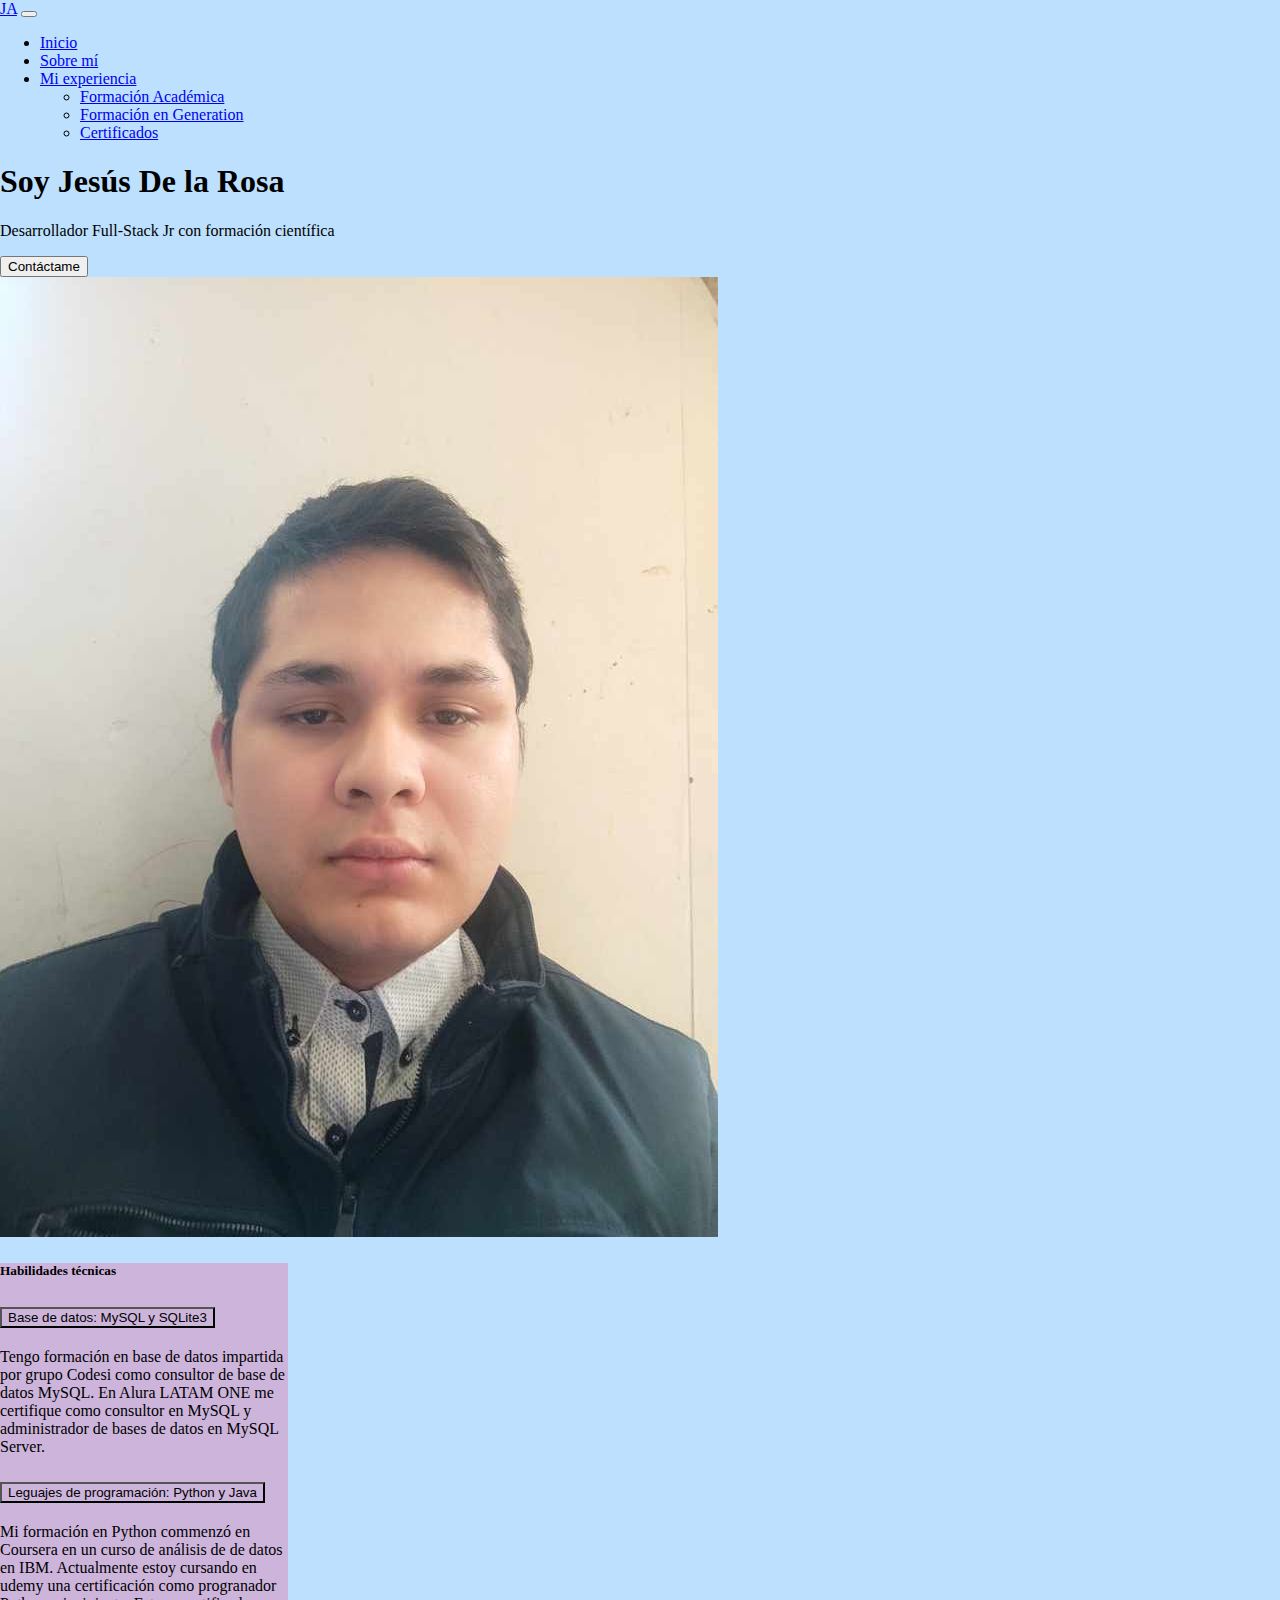
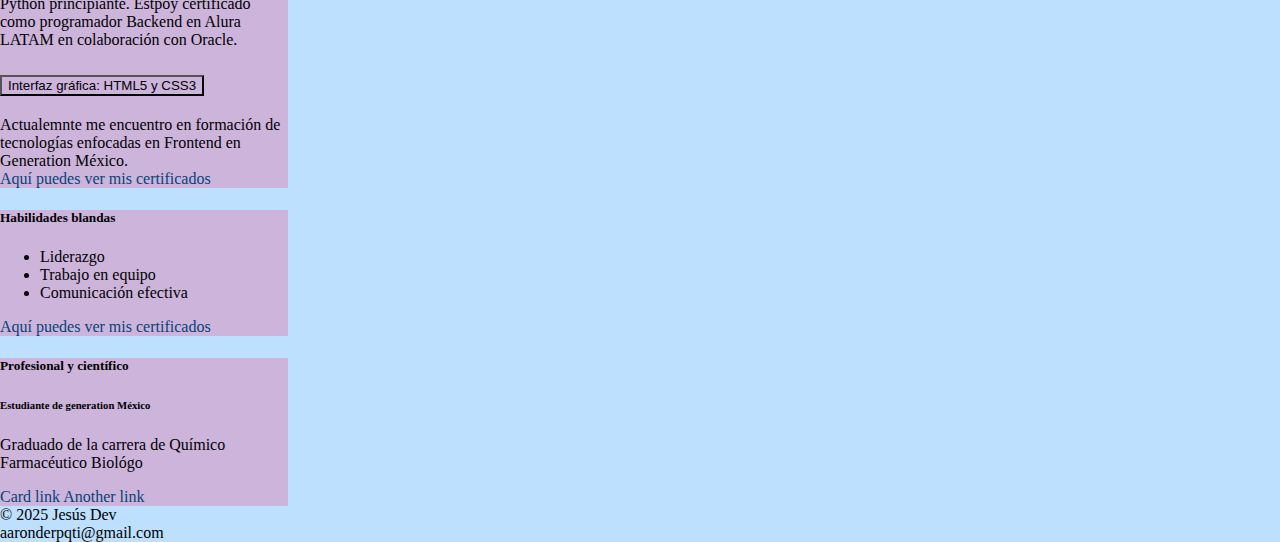
<file: index.html>
<!DOCTYPE html>
<html lang="en">

<head>
  <meta charset="UTF-8">
  <meta name="viewport" content="width=device-width, initial-scale=1.0">
  <link href="https://cdn.jsdelivr.net/npm/bootstrap@5.3.8/dist/css/bootstrap.min.css" rel="stylesheet"
    integrity="sha384-sRIl4kxILFvY47J16cr9ZwB07vP4J8+LH7qKQnuqkuIAvNWLzeN8tE5YBujZqJLB" crossorigin="anonymous">
  <link rel="stylesheet" href="./grid.css">
  <title>Sobre mi</title>
</head>

<body class="body">
  <!--Barra de navegación la clase navbar_expand hace el menun de haburguesa-->
  <nav class="navbar navbar-expand-lg bg-body-tertiary">
    <div class="container-fluid">
      <a class="navbar-brand" href="#">JA</a>
      <button class="navbar-toggler" type="button" data-bs-toggle="collapse" data-bs-target="#navbarSupportedContent"
        aria-controls="navbarSupportedContent" aria-expanded="false" aria-label="Toggle navigation">
        <span class="navbar-toggler-icon"></span>
      </button>
      <div class="collapse navbar-collapse" id="navbarSupportedContent">
        <ul class="navbar-nav me-auto mb-2 mb-lg-0">
          <li class="nav-item">
            <a class="nav-link active" aria-current="page" href="#">Inicio</a>
          </li>
          <li class="nav-item">
            <a class="nav-link" href="#">Sobre mí</a>
          </li>
          <li class="nav-item dropdown">
            <a class="nav-link dropdown-toggle" href="#" role="button" data-bs-toggle="dropdown" aria-expanded="false">
              Mi experiencia
            </a>
            <ul class="dropdown-menu">
              <li><a class="dropdown-item" href="#">Formación Académica</a></li>
              <li><a class="dropdown-item" href="#">Formación en Generation</a></li>
              <li><a class="dropdown-item" href="#">Certificados</a></li>
            </ul>
          </li>
        </ul>
      </div>
    </div>
  </nav>

  <main class="container">

    <!--Hacer la primera grid-->
    <div class="row align-items-center">
      <!--Columna 1-->
      <div class="col-md-6 text-center ">
        <h1 class="display-4 fw-bold">Soy <span class="text-primary">Jesús De la Rosa</span></h1>
        <!--my es una unidad de espaciado, significa que el margin se aplicara al eje y: de arriba a abajo.-->
        <p class="lead my-3">Desarrollador Full-Stack Jr con formación científica</p>
        <button type="button" class="btn btn-primary">Contáctame</button>
      </div>
      <!--columna 2-->
      <div class="col-md-6 mt-4">
        <img src="./img/aaron.jpg"
          alt="Golden brown hamster with dark eyes and small ears sits calmly on sandy ground near a green leafy plant and dry grass, appearing curious and relaxed in a natural outdoor setting. The environment is quiet and peaceful. No visible text in the image."
          class="img-fluid rounded-circle">
      </div>
    </div>

    <!--Segunda fila del grid, seccion de tarjetas-->
    <div class="row my-5">
      <!--Columna #1-->
      <div class="col-md text-center">
        <!--Primera tarjeta-->
        <div class="card" style="width: 18rem;">
          <div class="card-body">
            <h5 class="card-title">Habilidades técnicas</h5>
          </div>
          <!--Acordeon de habilidades-->
          <div class="accordion" id="accordionExample">
            <div class="accordion-item">
              <h2 class="accordion-header">
                <button class="accordion-button" type="button" data-bs-toggle="collapse" data-bs-target="#collapseOne"
                  aria-expanded="true" aria-controls="collapseOne">
                  Base de datos: MySQL y SQLite3
                </button>
              </h2>
              <div id="collapseOne" class="accordion-collapse collapse show" data-bs-parent="#accordionExample">
                <div class="accordion-body">
                Tengo formación en base de datos impartida por grupo Codesi como consultor de base de datos MySQL. En Alura LATAM ONE me certifique como 
                consultor en MySQL y administrador de bases de datos en MySQL Server.
                </div>
              </div>
            </div>
            <div class="accordion-item">
              <h2 class="accordion-header">
                <button class="accordion-button collapsed" type="button" data-bs-toggle="collapse"
                  data-bs-target="#collapseTwo" aria-expanded="false" aria-controls="collapseTwo">
                  Leguajes de programación: Python y Java
                </button>
              </h2>
              <div id="collapseTwo" class="accordion-collapse collapse" data-bs-parent="#accordionExample">
                <div class="accordion-body">
                Mi formación en Python commenzó en Coursera en un curso de análisis de de datos en IBM. Actualmente estoy cursando en udemy una certificación como
                progranador Python principiante. Estpoy certificado como programador Backend en Alura LATAM en colaboración con Oracle. 
                </div>
              </div>
            </div>
            <div class="accordion-item">
              <h2 class="accordion-header">
                <button class="accordion-button collapsed" type="button" data-bs-toggle="collapse"
                  data-bs-target="#collapseThree" aria-expanded="false" aria-controls="collapseThree">
                  Interfaz gráfica: HTML5 y CSS3
                </button>
              </h2>
              <div id="collapseThree" class="accordion-collapse collapse" data-bs-parent="#accordionExample">
                <div class="accordion-body">
                  Actualemnte me encuentro en formación de tecnologías enfocadas en Frontend en Generation México. 
                </div>
              </div>
            </div>
          </div>
          <div class="card-body">
            <a href="#" class="card-link">Aquí puedes ver mis certificados</a>
          </div>
        </div>
      </div>
      <!--Columna #2-->
      <div class="col text-center">
        <div class="card" style="width: 18rem;">
          <div class="card-body">
            <h5 class="card-title">Habilidades blandas</h5>
          </div>
          <ul class="list-group list-group-flush">
            <li class="list-group-item">Liderazgo</li>
            <li class="list-group-item">Trabajo en equipo</li>
            <li class="list-group-item">Comunicación efectiva</li>
          </ul>
          <div class="card-body">
            <a href="#" class="card-link">Aquí puedes ver mis certificados</a>
          </div>
        </div>

      </div>
      <!--Columna #3-->
      <div class="col text-center">
        <div class="card" style="width: 18rem;">
          <div class="card-body">
            <h5 class="card-title">Profesional y científico</h5>
            <h6 class="card-subtitle mb-2 text-body-secondary">Estudiante de generation México</h6>
            <p class="card-text">Graduado de la carrera de Químico Farmacéutico Biológo</p>
            <a href="#" class="card-link">Card link</a>
            <a href="#" class="card-link">Another link</a>
          </div>
        </div>

      </div>
    </div>
  </main>
  <footer class="row footer bg-dark text-white text-center py-3">
    <div class="col-md-6">
      © 2025 Jesús Dev
    </div>
    <div class="col-md-6">
      aaronderpqti@gmail.com
    </div>
  </footer>

  <!--Script de bootstarp-->
  <script src="https://cdn.jsdelivr.net/npm/bootstrap@5.3.8/dist/js/bootstrap.bundle.min.js"
    integrity="sha384-FKyoEForCGlyvwx9Hj09JcYn3nv7wiPVlz7YYwJrWVcXK/BmnVDxM+D2scQbITxI"
    crossorigin="anonymous"></script>
</body>

</html>
</file>
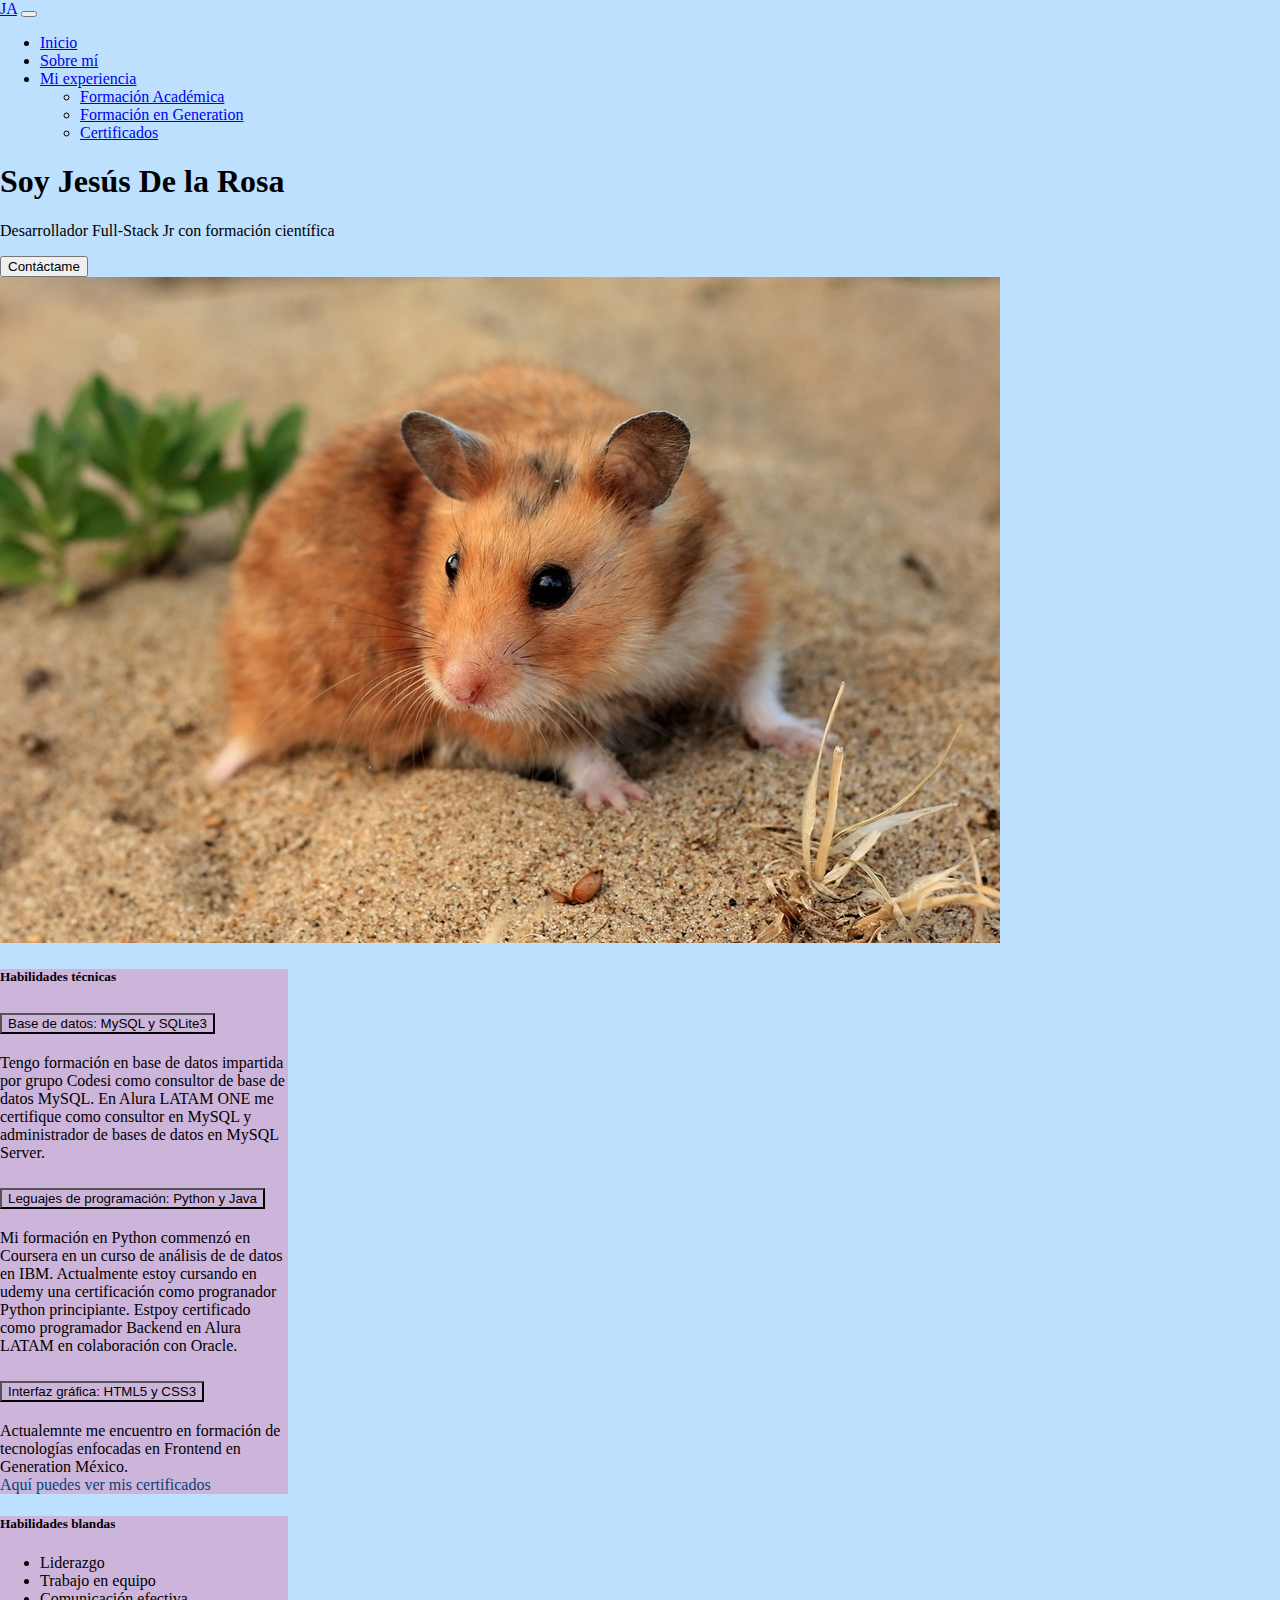
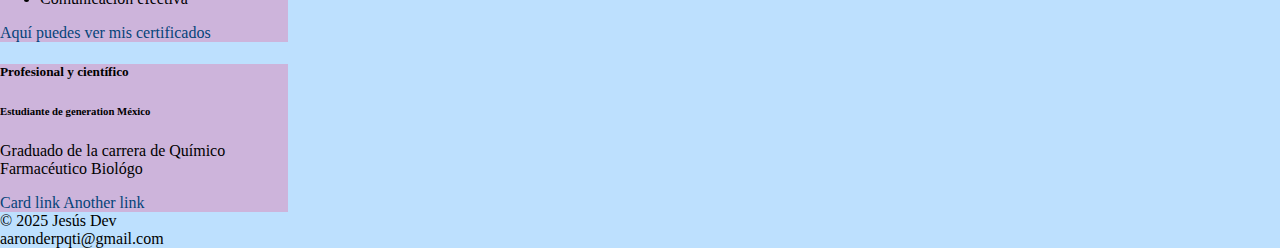
<file: componentes.html>
<!DOCTYPE html>
<html lang="en">

<head>
  <meta charset="UTF-8">
  <meta name="viewport" content="width=device-width, initial-scale=1.0">
  <link href="https://cdn.jsdelivr.net/npm/bootstrap@5.3.8/dist/css/bootstrap.min.css" rel="stylesheet"
    integrity="sha384-sRIl4kxILFvY47J16cr9ZwB07vP4J8+LH7qKQnuqkuIAvNWLzeN8tE5YBujZqJLB" crossorigin="anonymous">
  <link rel="stylesheet" href="./grid.css">
  <title>Sobre mi</title>
</head>

<body class="body">
  <!--Barra de navegación la clase navbar_expand hace el menun de haburguesa-->
  <nav class="navbar navbar-expand-lg bg-body-tertiary">
    <div class="container-fluid">
      <a class="navbar-brand" href="#">JA</a>
      <button class="navbar-toggler" type="button" data-bs-toggle="collapse" data-bs-target="#navbarSupportedContent"
        aria-controls="navbarSupportedContent" aria-expanded="false" aria-label="Toggle navigation">
        <span class="navbar-toggler-icon"></span>
      </button>
      <div class="collapse navbar-collapse" id="navbarSupportedContent">
        <ul class="navbar-nav me-auto mb-2 mb-lg-0">
          <li class="nav-item">
            <a class="nav-link active" aria-current="page" href="#">Inicio</a>
          </li>
          <li class="nav-item">
            <a class="nav-link" href="#">Sobre mí</a>
          </li>
          <li class="nav-item dropdown">
            <a class="nav-link dropdown-toggle" href="#" role="button" data-bs-toggle="dropdown" aria-expanded="false">
              Mi experiencia
            </a>
            <ul class="dropdown-menu">
              <li><a class="dropdown-item" href="#">Formación Académica</a></li>
              <li><a class="dropdown-item" href="#">Formación en Generation</a></li>
              <li><a class="dropdown-item" href="#">Certificados</a></li>
            </ul>
          </li>
        </ul>
      </div>
    </div>
  </nav>

  <main class="container">

    <!--Hacer la primera grid-->
    <div class="row align-items-center">
      <!--Columna 1-->
      <div class="col-md-6 text-center ">
        <h1 class="display-4 fw-bold">Soy <span class="text-primary">Jesús De la Rosa</span></h1>
        <!--my es una unidad de espaciado, significa que el margin se aplicara al eje y: de arriba a abajo.-->
        <p class="lead my-3">Desarrollador Full-Stack Jr con formación científica</p>
        <button type="button" class="btn btn-primary">Contáctame</button>
      </div>
      <!--columna 2-->
      <div class="col-md-6 mt-4">
        <img src="../img/hamster.jpg"
          alt="Golden brown hamster with dark eyes and small ears sits calmly on sandy ground near a green leafy plant and dry grass, appearing curious and relaxed in a natural outdoor setting. The environment is quiet and peaceful. No visible text in the image."
          class="img-fluid rounded-circle">
      </div>
    </div>

    <!--Segunda fila del grid, seccion de tarjetas-->
    <div class="row my-5">
      <!--Columna #1-->
      <div class="col-md text-center">
        <!--Primera tarjeta-->
        <div class="card" style="width: 18rem;">
          <div class="card-body">
            <h5 class="card-title">Habilidades técnicas</h5>
          </div>
          <!--Acordeon de habilidades-->
          <div class="accordion" id="accordionExample">
            <div class="accordion-item">
              <h2 class="accordion-header">
                <button class="accordion-button" type="button" data-bs-toggle="collapse" data-bs-target="#collapseOne"
                  aria-expanded="true" aria-controls="collapseOne">
                  Base de datos: MySQL y SQLite3
                </button>
              </h2>
              <div id="collapseOne" class="accordion-collapse collapse show" data-bs-parent="#accordionExample">
                <div class="accordion-body">
                Tengo formación en base de datos impartida por grupo Codesi como consultor de base de datos MySQL. En Alura LATAM ONE me certifique como 
                consultor en MySQL y administrador de bases de datos en MySQL Server.
                </div>
              </div>
            </div>
            <div class="accordion-item">
              <h2 class="accordion-header">
                <button class="accordion-button collapsed" type="button" data-bs-toggle="collapse"
                  data-bs-target="#collapseTwo" aria-expanded="false" aria-controls="collapseTwo">
                  Leguajes de programación: Python y Java
                </button>
              </h2>
              <div id="collapseTwo" class="accordion-collapse collapse" data-bs-parent="#accordionExample">
                <div class="accordion-body">
                Mi formación en Python commenzó en Coursera en un curso de análisis de de datos en IBM. Actualmente estoy cursando en udemy una certificación como
                progranador Python principiante. Estpoy certificado como programador Backend en Alura LATAM en colaboración con Oracle. 
                </div>
              </div>
            </div>
            <div class="accordion-item">
              <h2 class="accordion-header">
                <button class="accordion-button collapsed" type="button" data-bs-toggle="collapse"
                  data-bs-target="#collapseThree" aria-expanded="false" aria-controls="collapseThree">
                  Interfaz gráfica: HTML5 y CSS3
                </button>
              </h2>
              <div id="collapseThree" class="accordion-collapse collapse" data-bs-parent="#accordionExample">
                <div class="accordion-body">
                  Actualemnte me encuentro en formación de tecnologías enfocadas en Frontend en Generation México. 
                </div>
              </div>
            </div>
          </div>
          <div class="card-body">
            <a href="#" class="card-link">Aquí puedes ver mis certificados</a>
          </div>
        </div>
      </div>
      <!--Columna #2-->
      <div class="col text-center">
        <div class="card" style="width: 18rem;">
          <div class="card-body">
            <h5 class="card-title">Habilidades blandas</h5>
          </div>
          <ul class="list-group list-group-flush">
            <li class="list-group-item">Liderazgo</li>
            <li class="list-group-item">Trabajo en equipo</li>
            <li class="list-group-item">Comunicación efectiva</li>
          </ul>
          <div class="card-body">
            <a href="#" class="card-link">Aquí puedes ver mis certificados</a>
          </div>
        </div>

      </div>
      <!--Columna #3-->
      <div class="col text-center">
        <div class="card" style="width: 18rem;">
          <div class="card-body">
            <h5 class="card-title">Profesional y científico</h5>
            <h6 class="card-subtitle mb-2 text-body-secondary">Estudiante de generation México</h6>
            <p class="card-text">Graduado de la carrera de Químico Farmacéutico Biológo</p>
            <a href="#" class="card-link">Card link</a>
            <a href="#" class="card-link">Another link</a>
          </div>
        </div>

      </div>
    </div>
  </main>
  <footer class="row footer bg-dark text-white text-center py-3">
      <div class="col-md-6">
        © 2025 Jesús Dev
      </div>
      <div class="col-md-6">
        aaronderpqti@gmail.com
      </div>
    </footer>

  <!--Script de bootstarp-->
  <script src="https://cdn.jsdelivr.net/npm/bootstrap@5.3.8/dist/js/bootstrap.bundle.min.js"
    integrity="sha384-FKyoEForCGlyvwx9Hj09JcYn3nv7wiPVlz7YYwJrWVcXK/BmnVDxM+D2scQbITxI"
    crossorigin="anonymous"></script>
</body>

</html>
</file>
<file: grid.css>
.body{
    margin:0;
    padding: 0;
    box-sizing: border-box;
    background-color: var(--color-de-fondo);
    width: 100vw;
}
:root{
    --color-tarjetas: #cdb4db;
    --color-de-fondo: #bde0fe;
    --color-de-links:#054379;
}
/*.container{
    background-color: cornflowerblue;
    margin: 10px;
}*/
/*.container-fluid{
    background-color: coral;
}*/
/*.row{
    background-color: aquamarine;
}*/

.card{
    background-color: var(--color-tarjetas);
}
.accordion-button{
    background-color: var(--color-tarjetas);
}
.list-group-item{
    background-color: var(--color-tarjetas);
}

.card-link{
    color: var(--color-de-links);
    text-decoration: none;
}
.card-link:hover {
    color: rgb(201, 29, 29);;
}

.row{
    justify-content: center;
}
</file>
